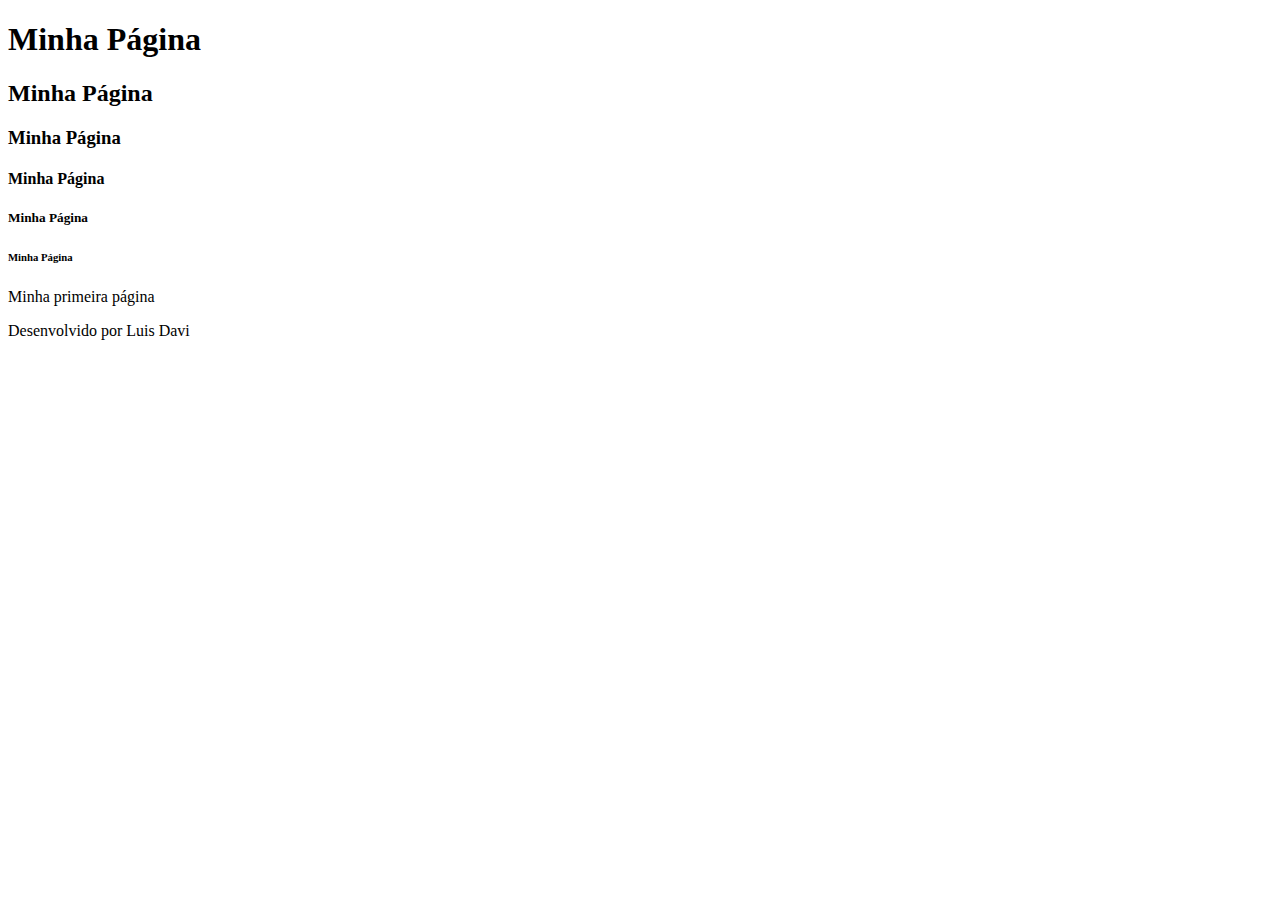
<file: aula2/index.html>
<!DOCTYPE html>
<html lang="pt-br">
<head>
    <meta charset="UTF-8">
    <meta http-equiv="X-UA-Compatible" content="IE=edge">
    <meta name="viewport" content="width=device-width, initial-scale=1.0">
    <title>Aula 2</title>
</head>
<body>
    <header>
        <h1>Minha Página</h1>
        <h2>Minha Página</h2>
        <h3>Minha Página</h3>
        <h4>Minha Página</h4>
        <h5>Minha Página</h5>
        <h6>Minha Página</h6>
    </header>
    <p>Minha primeira página</p>
    <footer>
        <p>Desenvolvido por Luis Davi</p>
    </footer>
</body>
</html>
</file>
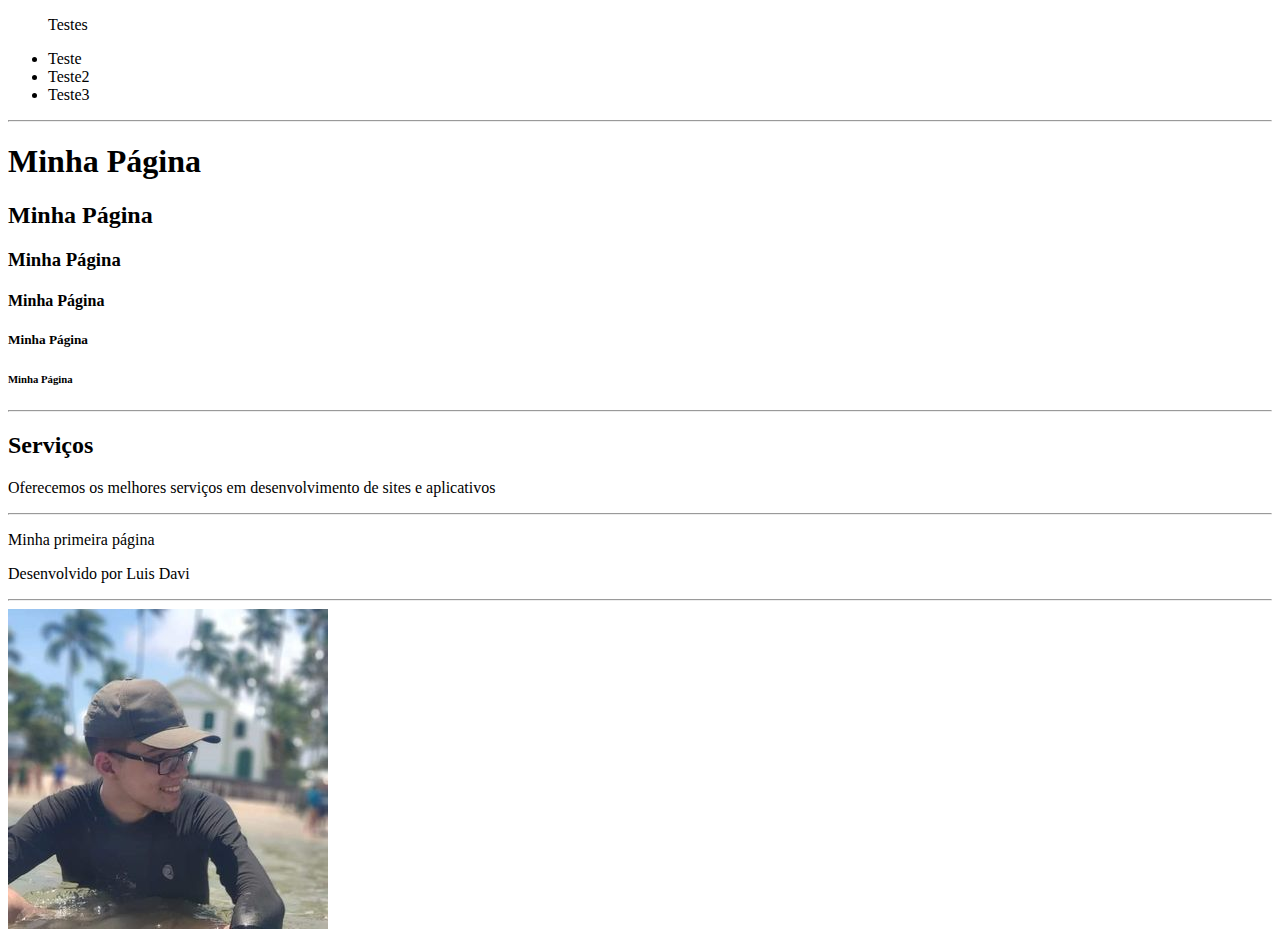
<file: aula3/index.html>
<!DOCTYPE html>
<html lang="pt-br">
<head>
    <meta charset="UTF-8">
    <meta http-equiv="X-UA-Compatible" content="IE=edge">
    <meta name="viewport" content="width=device-width, initial-scale=1.0">
    <title>Aula 2</title>
</head>
<body>
    <nav>
        <ul>
            <p>Testes</p>
            <li>Teste</li>
            <li>Teste2</li>
            <li>Teste3</li>
        </ul>
    </nav>
    <hr>
    <header>
        <h1>Minha Página</h1>
        <h2>Minha Página</h2>
        <h3>Minha Página</h3>
        <h4>Minha Página</h4>
        <h5>Minha Página</h5>
        <h6>Minha Página</h6>
    </header>
    <hr>
    <section id="servicos">
        <h2>Serviços</h2>
        <p>Oferecemos os melhores serviços em desenvolvimento de sites e aplicativos</p>
    </section>
    <hr>
    <p>Minha primeira página</p>
    <footer>
        <p>Desenvolvido por Luis Davi</p>
    </footer>
    <hr>
    <img src="./imagens/LuisDavi.jpg" alt="Eu">
</body>
</html>
</file>
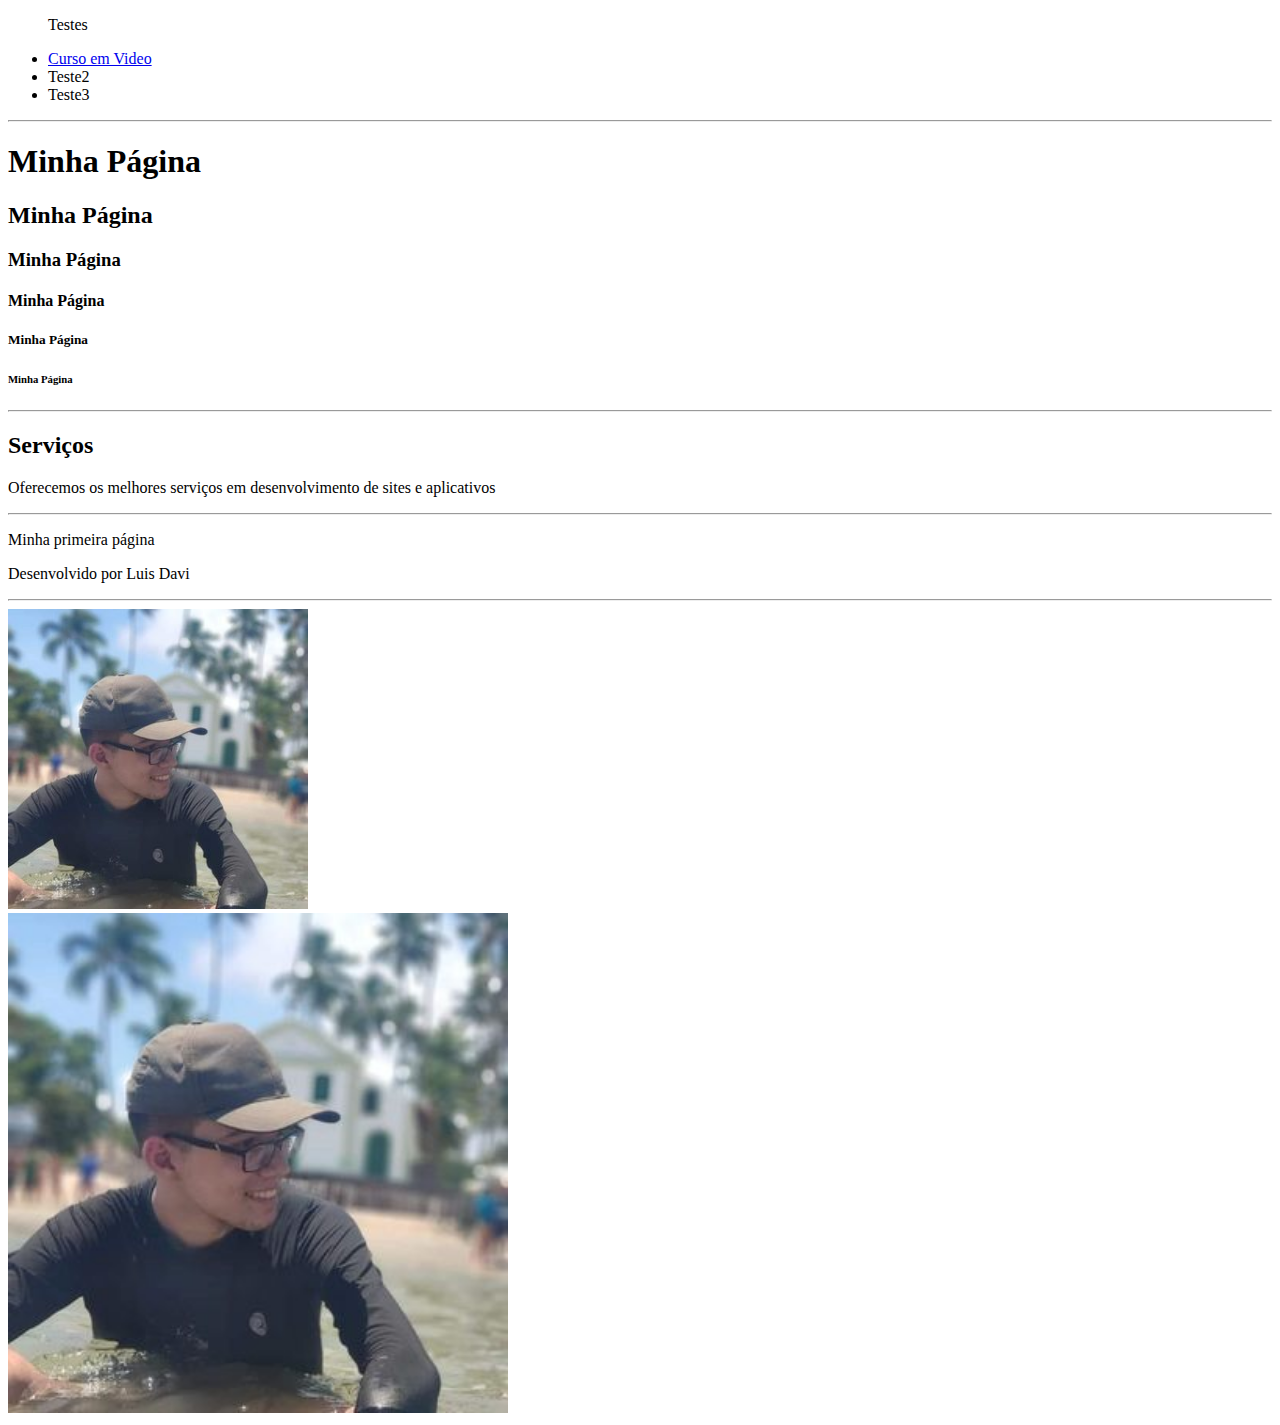
<file: aula4/index.html>
<!DOCTYPE html>
<html lang="pt-br">
<head>
    <meta charset="UTF-8">
    <meta http-equiv="X-UA-Compatible" content="IE=edge">
    <meta name="viewport" content="width=device-width, initial-scale=1.0">
    <title>Aula 2</title>
</head>
<body>
    <nav>
        <ul>
            <p>Testes</p>
            <li><a href="https://www.youtube.com/c/CursoemV%C3%ADdeo">Curso em Video</a></li>
            <li>Teste2</li>
            <li>Teste3</li>
        </ul>
    </nav>
    <hr>
    <header>
        <h1>Minha Página</h1>
        <h2>Minha Página</h2>
        <h3>Minha Página</h3>
        <h4>Minha Página</h4>
        <h5>Minha Página</h5>
        <h6>Minha Página</h6>
    </header>
    <hr>
    <section id="servicos">
        <h2>Serviços</h2>
        <p>Oferecemos os melhores serviços em desenvolvimento de sites e aplicativos</p>
    </section>
    <hr>
    <p>Minha primeira página</p>
    <footer>
        <p>Desenvolvido por Luis Davi</p>
    </footer>
    <hr>
    <div>
        <img src="./imagens/LuisDavi.jpg" alt="Eu" width="300">
    </div>
    <div>
        <img src="./imagens/LuisDavi.jpg" alt="Eu" width="500">
    </div>
</body>
</html>
</file>
